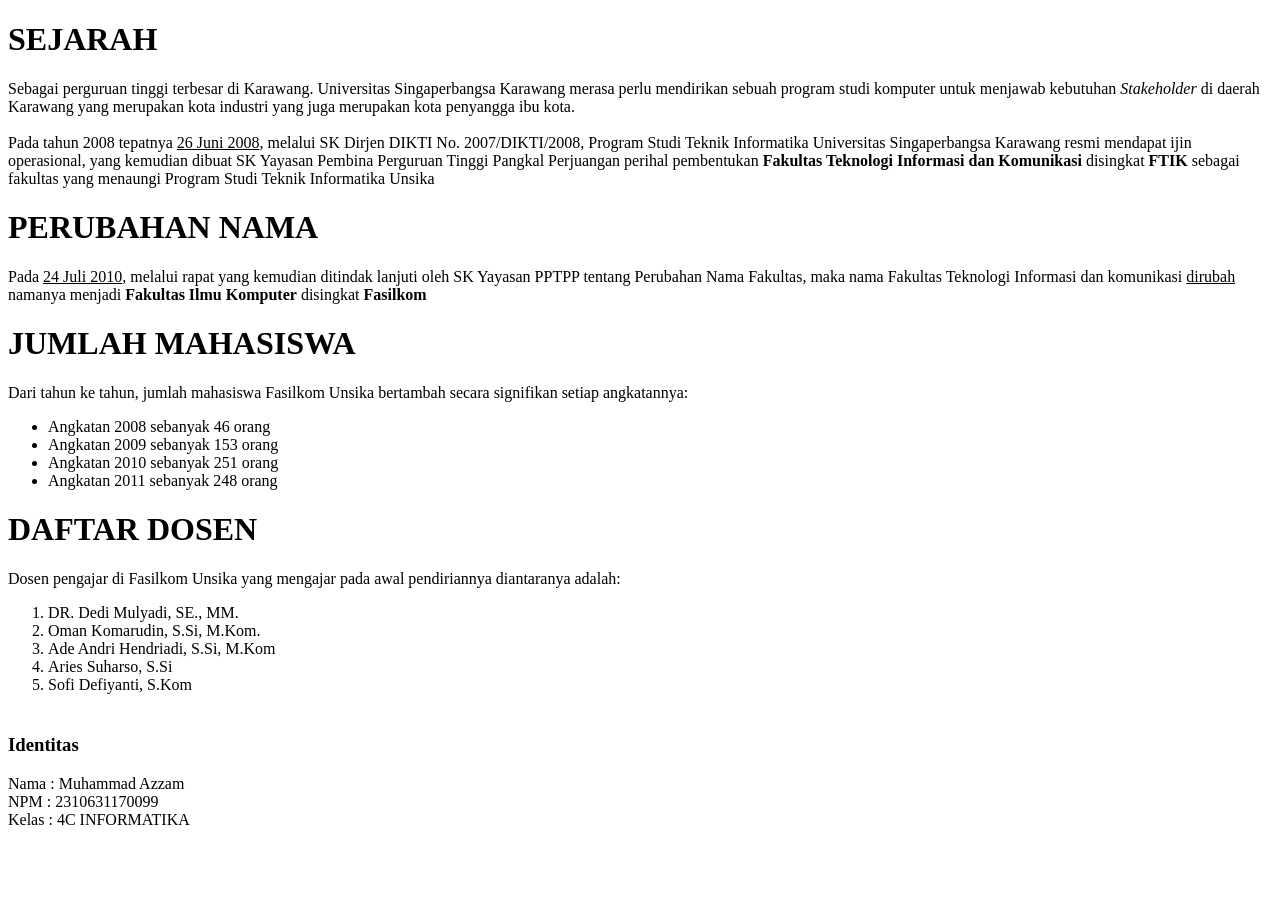
<file: src/tugas/latihan1/struktur.html>
<!DOCTYPE html>
<html>
    <head>
        <title>Pemrograman Web</title>
    </head>
    <body>

    <h1> SEJARAH</h1>
    <p>
        Sebagai perguruan tinggi terbesar di Karawang. Universitas Singaperbangsa Karawang merasa perlu mendirikan sebuah program studi komputer untuk menjawab kebutuhan <i>Stakeholder</i> di daerah Karawang yang merupakan kota industri yang juga merupakan kota penyangga ibu kota.<br><br>Pada tahun 2008 tepatnya <u>26 Juni 2008</u>, melalui SK Dirjen DIKTI No. 2007/DIKTI/2008, Program Studi Teknik Informatika Universitas Singaperbangsa Karawang resmi mendapat ijin operasional, yang kemudian dibuat SK Yayasan Pembina Perguruan Tinggi Pangkal Perjuangan perihal pembentukan <b>Fakultas Teknologi Informasi dan Komunikasi</b> disingkat<b> FTIK</b> sebagai fakultas yang menaungi Program Studi Teknik Informatika Unsika
    </p>

    <h1>PERUBAHAN NAMA</h1>
    <p>
        Pada <u>24 Juli 2010</u>, melalui rapat yang kemudian ditindak lanjuti oleh SK Yayasan PPTPP tentang Perubahan Nama Fakultas, maka nama Fakultas Teknologi Informasi dan komunikasi <u>dirubah</u> namanya menjadi <b>Fakultas Ilmu Komputer</b> disingkat <b>Fasilkom</b>
    </p>

    <h1>JUMLAH MAHASISWA</h1>
    <p>
        Dari tahun ke tahun, jumlah mahasiswa Fasilkom Unsika bertambah secara signifikan setiap angkatannya:
    </p>
    <ul>
        <li>Angkatan 2008 sebanyak 46 orang</li>
        <li>Angkatan 2009 sebanyak 153 orang</li>
        <li>Angkatan 2010 sebanyak 251 orang</li>
        <li>Angkatan 2011 sebanyak 248 orang</li>
    </ul>

    <h1>DAFTAR DOSEN</h1>
    <p> Dosen pengajar di Fasilkom Unsika yang mengajar pada awal pendiriannya diantaranya adalah:</p>
    <ol>
        <li> DR. Dedi Mulyadi, SE., MM.</li>
        <li>Oman Komarudin, S.Si, M.Kom.</li>
        <li>Ade Andri Hendriadi, S.Si, M.Kom</li>
        <li>Aries Suharso, S.Si</li>
        <li> Sofi Defiyanti, S.Kom</li>
    </ol>

    <h3><br>Identitas</h3>
    <p>Nama : Muhammad Azzam<br>NPM : 2310631170099<br>Kelas : 4C INFORMATIKA</p>
    </body>
</html>
</file>
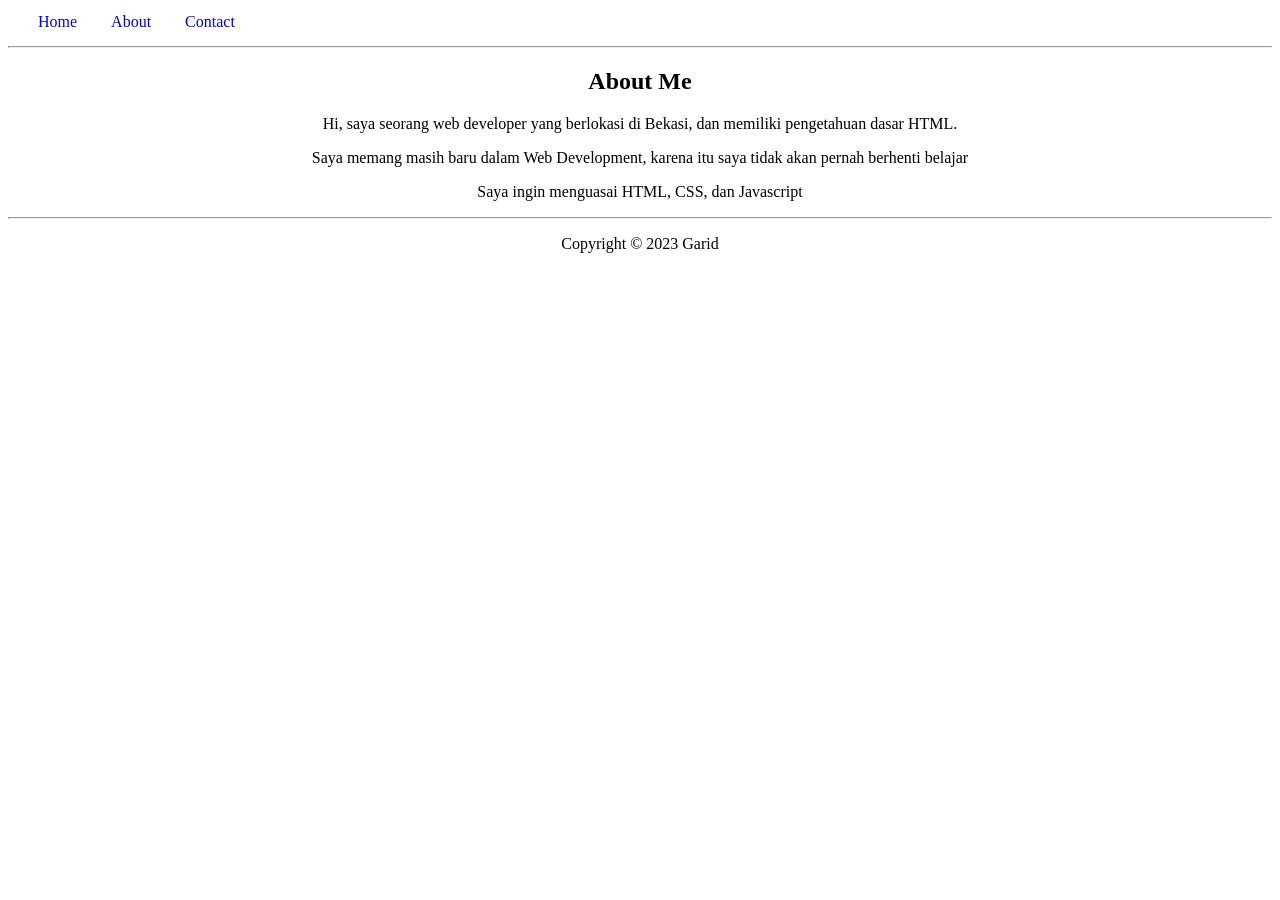
<file: src/tugas/latihan2/about.html>
<!DOCTYPE html>
<html lang="en">
<head>
    <meta charset="UTF-8">
    <meta name="viewport" content="width=device-width, initial-scale=1.0">
    <title>Website Garid</title>
</head>
<body>

    <div style="padding: 5px 0;">
        <a href="home.html" style="margin: 0 15px; text-decoration: none; padding-left: 15px;">Home</a>
        <a href="about.html" style="margin: 0 15px; text-decoration: none;">About</a>
        <a href="contact.html" style="margin: 0 15px; text-decoration: none;">Contact</a>
    </div>

    <hr style="margin: 10px 0;">

    <center>
        <h2>About Me</h2>
        <p>Hi, saya seorang web developer yang berlokasi di Bekasi, dan memiliki pengetahuan dasar HTML.</p>
        <p>Saya memang masih baru dalam Web Development, karena itu saya tidak akan pernah berhenti belajar</p>
        <p>Saya ingin menguasai HTML, CSS, dan Javascript</p>
    </center>

    <hr style="margin: 10px 0;">

    <center>
        <p>Copyright © 2023 Garid</p>
    </center>

</body>
</html>
</file>
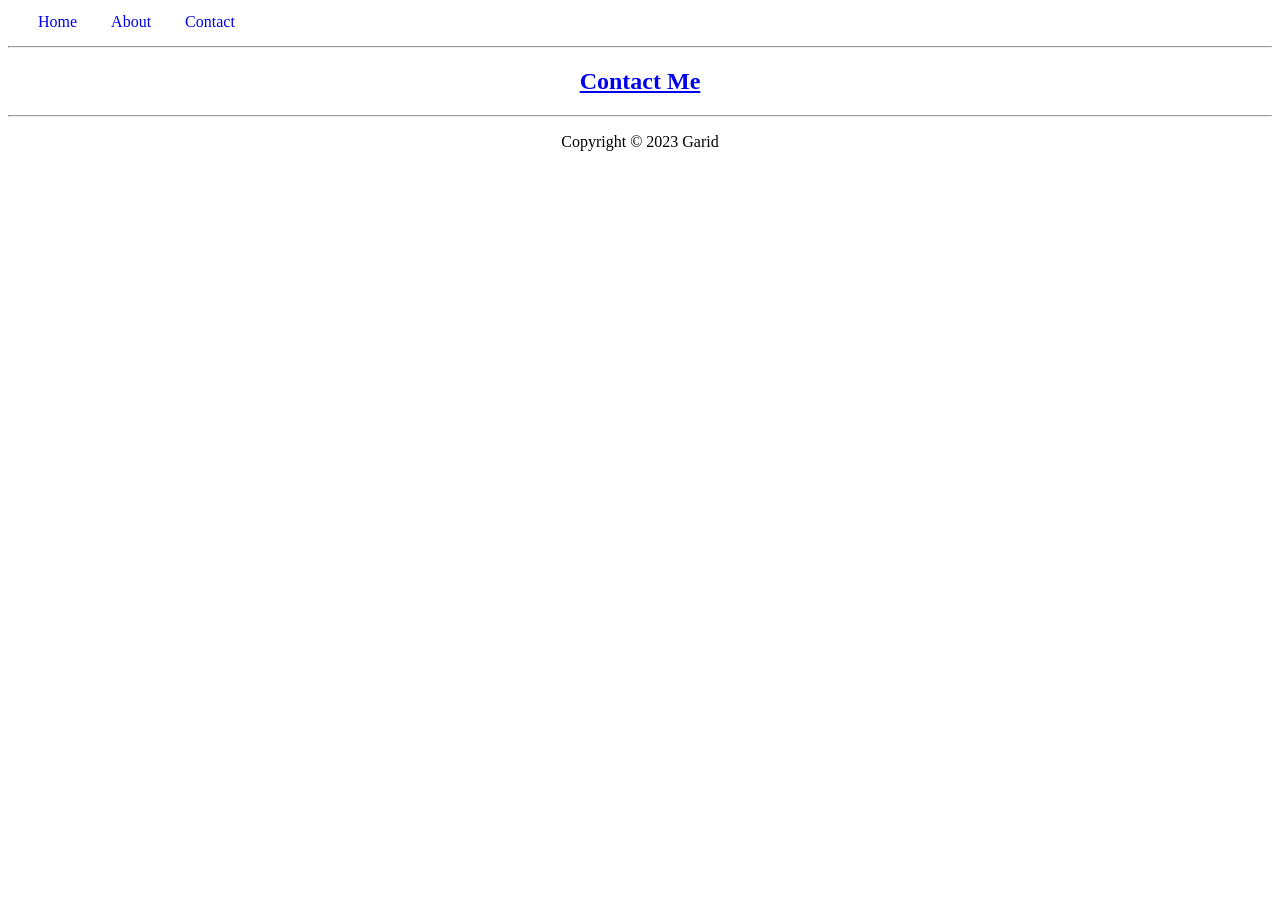
<file: src/tugas/latihan2/contact.html>
<!DOCTYPE html>
<html lang="en">
<head>
    <meta charset="UTF-8">
    <meta name="viewport" content="width=device-width, initial-scale=1.0">
    <title>Website Garid</title>
</head>
<body>

    <div style="padding: 5px 0;">
        <a href="home.html" style="margin: 0 15px; text-decoration: none; padding-left: 15px;">Home</a>
        <a href="about.html" style="margin: 0 15px; text-decoration: none;">About</a>
        <a href="contact.html" style="margin: 0 15px; text-decoration: none;">Contact</a>
    </div>

    <hr style="margin: 10px 0;">

    <center>
        <h2><a href="https://www.google.com/">Contact Me</a></h2>
    </center>

    <hr style="margin: 10px 0;">

    <center>
        <p>Copyright © 2023 Garid</p>
    </center>

</body>
</html>
</file>
